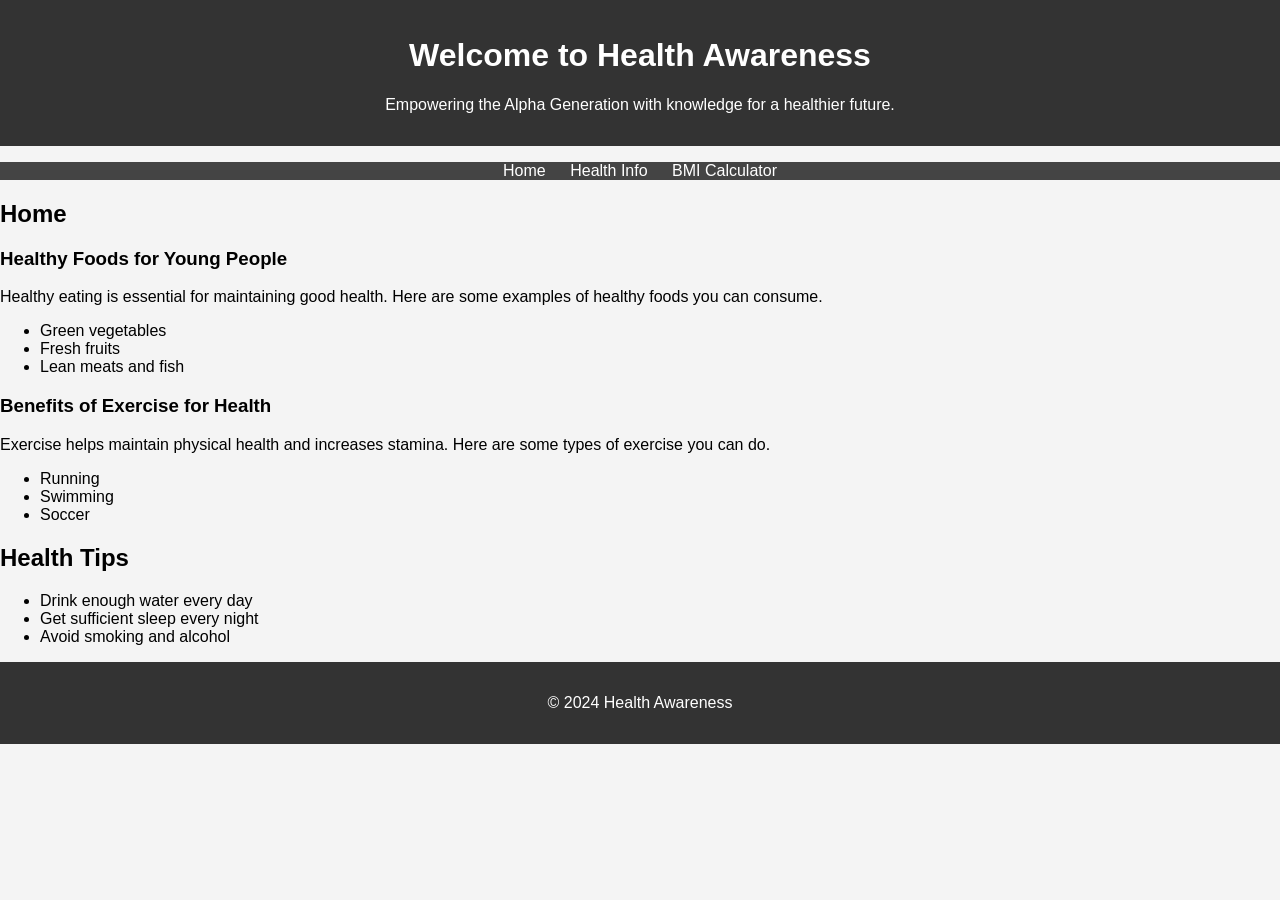
<file: index.html>
<!DOCTYPE html>
<html lang="en">
<head>
    <meta charset="UTF-8">
    <meta name="viewport" content="width=device-width, initial-scale=1.0">
    <title>Health Awareness for Alpha Generation</title>
    <link rel="stylesheet" href="styles.css">
</head>
<body>
    <header>
        <h1>Welcome to Health Awareness</h1>
        <p>Empowering the Alpha Generation with knowledge for a healthier future.</p>
    </header>
    <nav>
        <ul>
            <li><a href="index.html">Home</a></li>
            <li><a href="health-info.html">Health Info</a></li>
            <li><a href="bmi-calculator.html">BMI Calculator</a></li>
        </ul>
    </nav>

    <section id="featured">
        <h2>Home</h2>
        <article>
            <h3>Healthy Foods for Young People</h3>
            <p>Healthy eating is essential for maintaining good health. Here are some examples of healthy foods you can consume.</p>
            <ul>
                <li>Green vegetables</li>
                <li>Fresh fruits</li>
                <li>Lean meats and fish</li>
            </ul>
        </article>
        <article>
            <h3>Benefits of Exercise for Health</h3>
            <p>Exercise helps maintain physical health and increases stamina. Here are some types of exercise you can do.</p>
            <ul>
                <li>Running</li>
                <li>Swimming</li>
                <li>Soccer</li>
            </ul>
        </article>
    </section>
    
    <section id="tips">
        <h2>Health Tips</h2>
        <ul>
            <li>Drink enough water every day</li>
            <li>Get sufficient sleep every night</li>
            <li>Avoid smoking and alcohol</li>
        </ul>
    </section>

    <footer>
        <p>© 2024 Health Awareness</p>
    </footer>
</body>
</html>
</file>
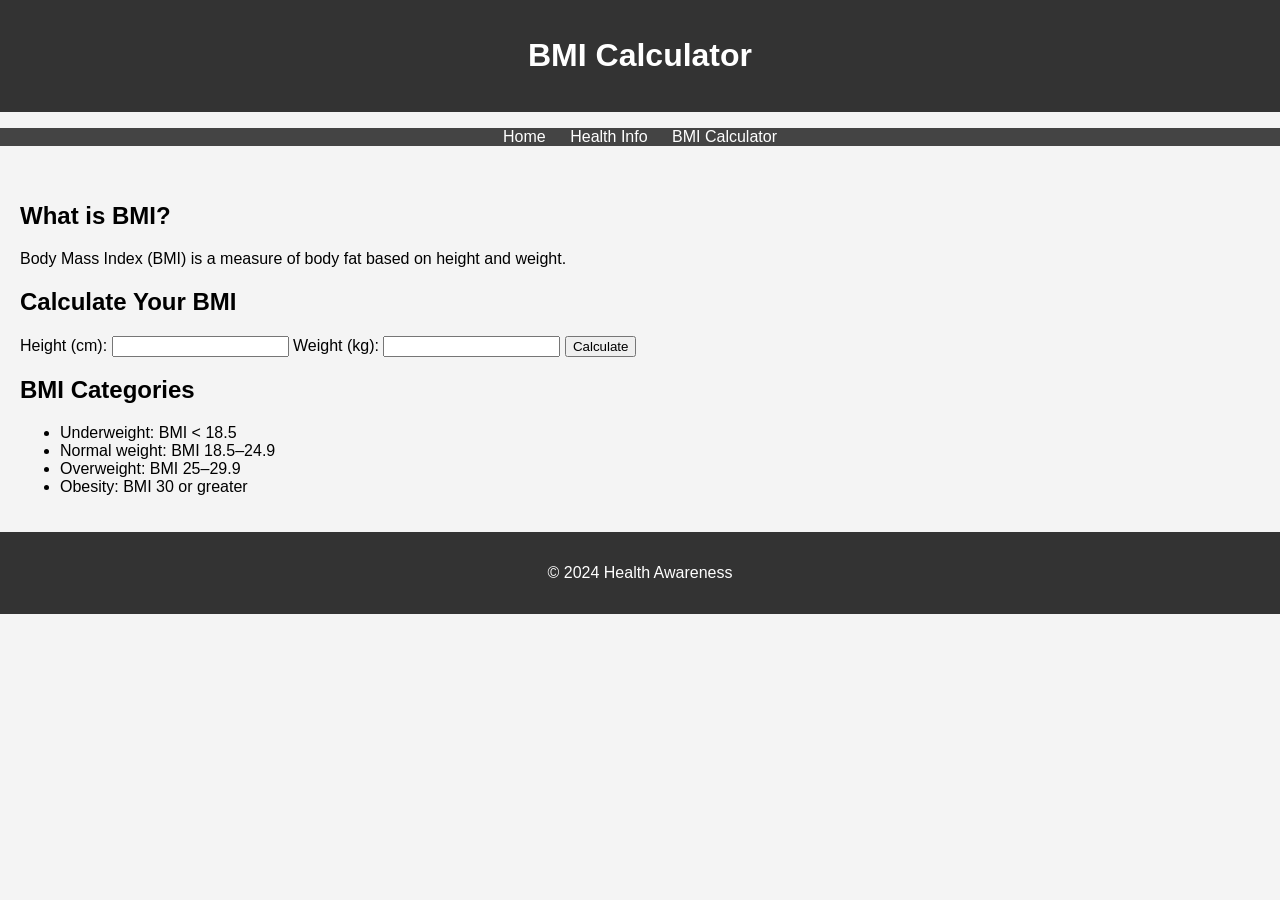
<file: bmi-calculator.html>
<!DOCTYPE html>
<html lang="en">
<head>
    <meta charset="UTF-8">
    <meta name="viewport" content="width=device-width, initial-scale=1.0">
    <title>BMI Calculator</title>
    <link rel="stylesheet" href="styles.css">
    <script src="script.js" defer></script>
</head>
<body>
    <header>
        <h1>BMI Calculator</h1>
    </header>
    <nav>
        <ul>
            <li><a href="index.html">Home</a></li>
            <li><a href="health-info.html">Health Info</a></li>
            <li><a href="bmi-calculator.html">BMI Calculator</a></li>
        </ul>
    </nav>
    <main>
        <section>
            <h2>What is BMI?</h2>
            <p>Body Mass Index (BMI) is a measure of body fat based on height and weight.</p>
        </section>
        <section>
            <h2>Calculate Your BMI</h2>
            <form id="bmiForm">
                <label for="height">Height (cm):</label>
                <input type="number" id="height" name="height" required>
                <label for="weight">Weight (kg):</label>
                <input type="number" id="weight" name="weight" required>
                <button type="button" onclick="calculateBMI()">Calculate</button>
            </form>
            <p id="result"></p>
        </section>
        <section>
            <h2>BMI Categories</h2>
            <ul>
                <li>Underweight: BMI < 18.5</li>
                <li>Normal weight: BMI 18.5–24.9</li>
                <li>Overweight: BMI 25–29.9</li>
                <li>Obesity: BMI 30 or greater</li>
            </ul>
        </section>
    </main>
    <footer>
        <p>© 2024 Health Awareness</p>
    </footer>
</body>
</html>
</file>
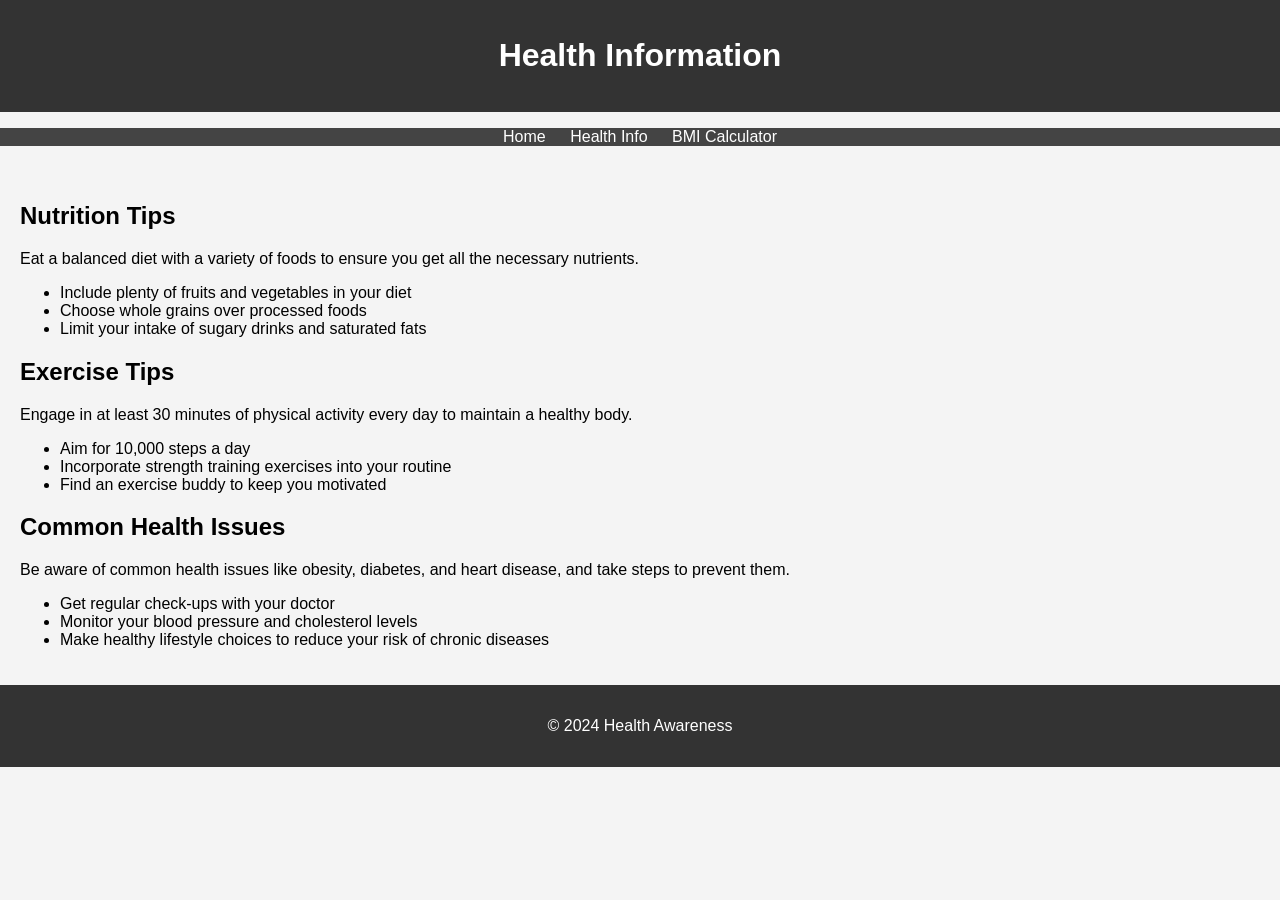
<file: health-info.html>
<!DOCTYPE html>
<html lang="en">
<head>
    <meta charset="UTF-8">
    <meta name="viewport" content="width=device-width, initial-scale=1.0">
    <title>Health Info</title>
    <link rel="stylesheet" href="styles.css">
</head>
<body>
    <header>
        <h1>Health Information</h1>
    </header>
    <nav>
        <ul>
            <li><a href="index.html">Home</a></li>
            <li><a href="health-info.html">Health Info</a></li>
            <li><a href="bmi-calculator.html">BMI Calculator</a></li>
        </ul>
    </nav>
    <main>
        <section id="nutrition">
            <h2>Nutrition Tips</h2>
            <p>Eat a balanced diet with a variety of foods to ensure you get all the necessary nutrients.</p>
            <ul>
                <li>Include plenty of fruits and vegetables in your diet</li>
                <li>Choose whole grains over processed foods</li>
                <li>Limit your intake of sugary drinks and saturated fats</li>
            </ul>
        </section>
        
        <section id="exercise">
            <h2>Exercise Tips</h2>
            <p>Engage in at least 30 minutes of physical activity every day to maintain a healthy body.</p>
            <ul>
                <li>Aim for 10,000 steps a day</li>
                <li>Incorporate strength training exercises into your routine</li>
                <li>Find an exercise buddy to keep you motivated</li>
            </ul>
        </section>
        
        <section id="health-issues">
            <h2>Common Health Issues</h2>
            <p>Be aware of common health issues like obesity, diabetes, and heart disease, and take steps to prevent them.</p>
            <ul>
                <li>Get regular check-ups with your doctor</li>
                <li>Monitor your blood pressure and cholesterol levels</li>
                <li>Make healthy lifestyle choices to reduce your risk of chronic diseases</li>
            </ul>
        </section>
    </main>
    <footer>
        <p>© 2024 Health Awareness</p>
    </footer>
</body>
</html>
</file>
<file: styles.css>
body {
    font-family: Arial, sans-serif;
    margin: 0;
    padding: 0;
    background-color: #f4f4f4;
}

header, footer {
    background-color: #333;
    color: white;
    text-align: center;
    padding: 1em 0;
}

nav ul {
    list-style: none;
    padding: 0;
    text-align: center;
    background-color: #444;
}

nav ul li {
    display: inline;
    margin: 0 10px;
}

nav ul li a {
    color: white;
    text-decoration: none;
}

main {
    padding: 20px;
}

section {
    margin-bottom: 20px;
}
</file>
